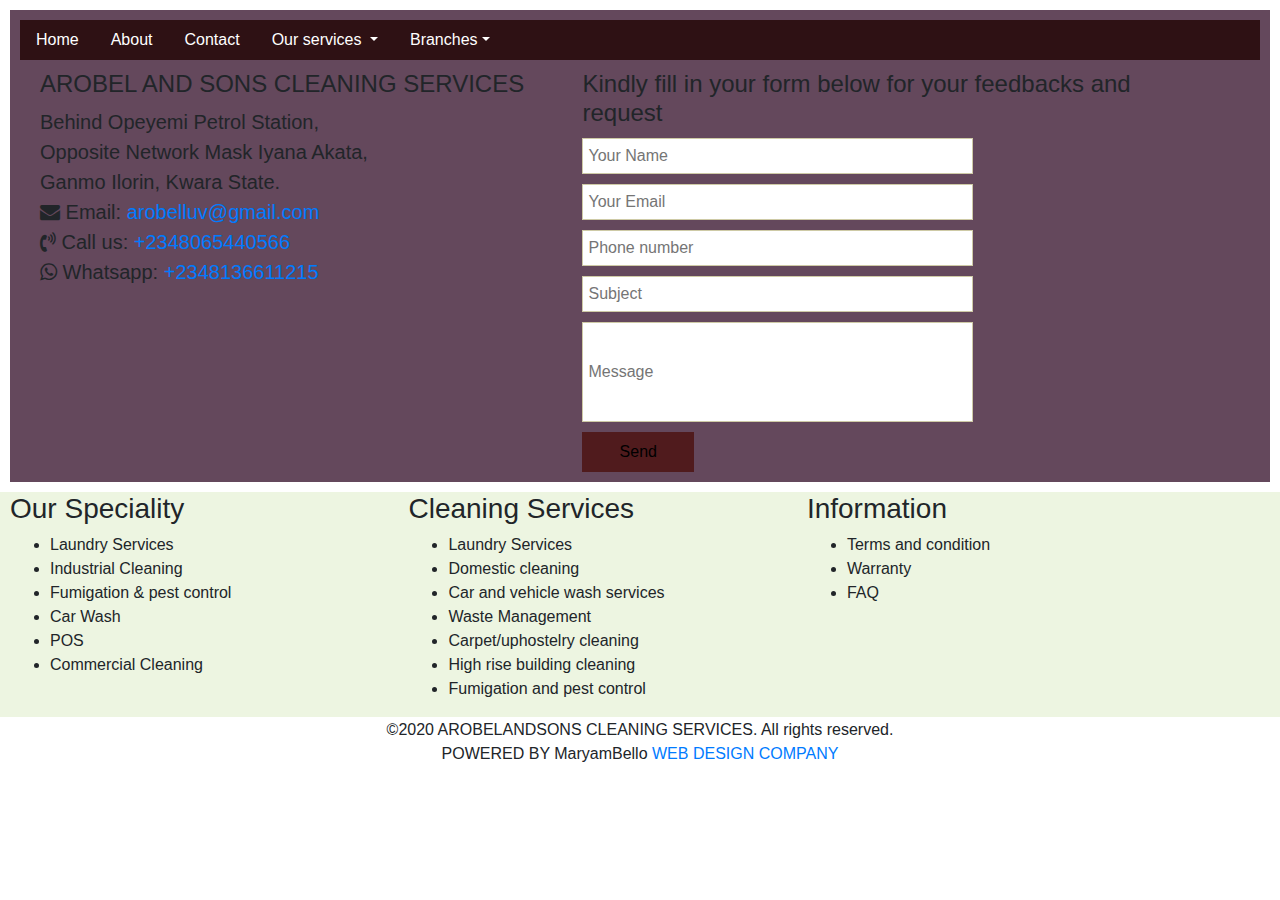
<file: about.html>
<!DOCTYPE html>
<html lang="en">
<head>
    <meta charset="UTF-8">
    <meta name="viewport" content="width=device-width, initial-scale=1.0">
    <title>Arobelandsons</title>
    <link rel="stylesheet" href="styles.css">
    <link rel="stylesheet" href="https://stackpath.bootstrapcdn.com/bootstrap/4.3.1/css/bootstrap.min.css">
    <link rel="stylesheet" href="https://maxcdn.bootstrapcdn.com/font-awesome/4.7.0/css/font-awesome.min.css">
    <script src="https://ajax.googleapis.com/ajax/libs/jquery/3.3.1/jquery.min.js"></script>
    <script src="https://cdnjs.cloudflare.com/ajax/libs/popper.js/1.14.7/umd/popper.min.js"></script>
    <script src="https://stackpath.bootstrapcdn.com/bootstrap/4.3.1/js/bootstrap.min.js"></script>
</head>
<body>
    <div id="container">
        <header>
            <ul class="nav">
                <li class="nav-item"><a href="index.html" class="nav-link"> Home</a></li>
                <li class="nav-item"><a href="" class="nav-link"> About</a></li>
                <li class="nav-item"><a href="about.html" class="nav-link"> Contact</a></li>
                <li class="nav-item dropdown"><a href="#"class="nav-link dropdown-toggle" data-toggle="dropdown"> Our services </a>
                    <div class="dropdown-menu">
                        <a href="#" class="dropdown-item">Laundry Services</a>
                        <a href="#" class="dropdown-item">Industrial Cleaning</a>
                        <a href="#" class="dropdown-item">Fumigation & pest control</a>
                        <a href="#" class="dropdown-item">Car Wash</a>
                        <a href="#" class="dropdown-item">POS</a>
                        <a href="#" class="dropdown-item">Commercial Cleaning</a>
                    </div>
                </li>
                <li class="nav-item dropdown"><a href="#"class="nav-link dropdown-toggle" data-toggle="dropdown">Branches</a> 
                    <div class="dropdown-menu">
                        <a href="#" class="dropdown-item">Ilorin</a>
                        <a href="#" class="dropdown-item">Offa</a>
                        <a href="#" class="dropdown-item">Sokoto</a>
                    </div>
                
                </li>
                
            </ul>
            
            </header>
            

<div id="contact">
    <H4>AROBEL AND SONS CLEANING SERVICES</H4>
   <p> Behind Opeyemi Petrol Station, <br>
    Opposite Network Mask Iyana Akata, <br>
    Ganmo Ilorin, Kwara State. <br>
    <i class="fa fa-envelope"></i> Email: <a href="#">arobelluv@gmail.com</a> <br>
    <i class="fa fa-volume-control-phone"></i> Call us: <a href="#">+2348065440566</a> <br>
    <i class="fa fa-whatsapp"></i> Whatsapp: <a href="#">+2348136611215</a> </p>

</div>

<div id="enquiries">
    <h4>Kindly fill in your form below for your feedbacks and request</h4>
    <form action="">

        <input type="text" placeholder="Your Name">
        <input type="text" placeholder="Your Email">
        <input type="text" placeholder="Phone number">
        <input type="text" placeholder="Subject">
        <input style="height: 100px; text-align: left;"  type="text" placeholder="Message">
        <button>Send</button>
    </form>

</div>
<div id="Second-enquiries">
    <h2>Enquiries</h2>
    <form action="action_php">

        <input type="text" placeholder="Your Name">
        <input type="text" placeholder="Your Email">
        <input type="text" placeholder="Phone number">
        <input type="text" placeholder="Subject">
        <input style="height: 100px; text-align: left;"  type="text" placeholder="Message">
        <button type="submit">Send</button>
    </form>

</div>




    </div>
    <footer>
        <div id="different-services">
    <div class="sub-footer">
        <h3>Our Speciality</h3>
        <ul>
         <li>   Laundry Services</li>
         <li>   Industrial Cleaning </li>
          <li>  Fumigation & pest control </li>
          <li>  Car Wash </li>
         <li>   POS </li>
         <li>  Commercial Cleaning </li> 
        </ul>
    </div>
    <div class="sub-footer">
        <h3>Cleaning Services</h3>
        <ul>
            <li>Laundry Services</li>
            <li>Domestic cleaning</li>
            <li>Car and vehicle wash services</li>
            <li>Waste Management</li>
            <li>Carpet/uphostelry cleaning</li>
            <li>High rise building cleaning</li>
            <li>Fumigation and pest control</li>
        </ul>
    </div>
    <div class="sub-footer">
        <h3>Information</h3>
        <ul>
            <li>Terms and condition</li>
            <li>Warranty</li>
            <li>FAQ</li>
        </ul>
    </div>
    
        </div>
    &copy2020 AROBELANDSONS CLEANING SERVICES. All rights reserved. <br>
    POWERED BY MaryamBello <a href="https://marybello/github.io/flip-portfolio">WEB DESIGN COMPANY</a>
    </footer>
</body>
</html>
</file>
<file: styles.css>
#container{
    margin: 10px;
    background-color: #64485C;
    padding: 10px;
}
header{
    width: 100%;
    height: auto;
    position: relative;
    top: 0px;
    background-color: #2E1114;
    color:white;
    margin-bottom: 10px;
}
nav{
    width: 100%;
    height: 40px;
    margin-bottom: 10px;
    margin-left: 10px;
}
nav p{
    display: inline;
}


header ul a{
    color: white;
}
header img{
    display: inline!important;
}
header button{
    display: none;
}
#main{
    width: 100%;
    text-align: center;
}
#main p{
    width: 90%;
    border: 1px solid black;
    box-shadow: 5px 5px 5px 5px black;
    margin-left: 20px;
    font-family: sans-serif;
    color: black;
    padding: 20px;
}
#main p:hover{
    opacity: 0.9;
}
#slider{
    width: 50%;
    display: inline-block;
    margin-right: 10px;
}
#bgslider{
    overflow: hidden;
}
#bgslider figure { 
    position: relative;
    width: 500%;
    margin: 0;
    left: 0;
    text-align: left;
    font-size: 0;
    animation: 30s slidy infinite; 
    height: 80%;
  }
  #bgslider figure img { 
    width: 20%; 
    float: left; 
    height:70%;
}
@keyframes slidy {
    0% { left: 0%; }
    20% { left: 0%; }
    25% { left: -100%; }
    45% { left: -100%; }
    50% { left: -200%; }
    70% { left: -200%; }
    75% { left: -300%; }
    95% { left: -300%; }
    100% { left: -400%; }
    }

#enquiries{
    width: 45%;
    display: inline-block;
    vertical-align: top;
}
#enquiries input{
    display: block;
    width: 70%;
    margin: 10px;
    border: 1px solid hsl(54, 29%, 73%);
    padding: 5px;
    margin-left: 0px;
}
#enquiries button {
    width: 20%;
    background-color: #501B1D;
    color: black;
    height: 40px;
    border: none;
}
#work{
    width: 100%;
    border-top: 1px solid black;
}
#work #left{

    width: 45%;
    display: inline-block;
    margin-left: 10px;
    text-align: center;
    margin-top: 10px;
    padding: 10px;
}
#work #right{
    width: 50%;
padding: 10px;
margin: 10px;
    display: inline-block;
    vertical-align: top;
}

#work #right ul{
    list-style-type: none;
}
#work #right ul li {
    width: 70%;
    background-color: hsl(54, 29%, 73%);
    border: 1px solid black;
    margin: 3px;
}
#work #right ul li:hover{
    background-color: hsl(54, 29%, 50%);
}
#work #right ul li i{
    margin-right: 10px;
    margin-left: 5px;
}
#jobs{
    width: 100%;
    padding: 10px;
    margin: 10px;
    position: relative;
    top: 3rem;
}
#carton{
    width: 100%;
    padding: 10px;
}
#jobs .flip-container{
    width: 20%;
    padding: 5px;
    display: inline-block;
    vertical-align: top;
    transform: translate(-50%, -50%);
    height: 200px;
    text-align: center;
    border-radius: 5px;
    margin: 10px;
    position: relative;
    left: 10%;
    top: 10%;
}
.front-face, .back-face{
    position: absolute;
    width: 100%;
    height: 100%;
    background: #d8dee8;
    border-radius: 5px;
    backface-visibility: hidden;
    box-shadow: 0 2px 3px rgba(0,0,0,.2);
    transition: transform .4s linear;
  }
  .cover{
    height: 90%;
    width: 100%;
    border-radius: 5px 5px 0 0;
  }
  .profile{
    height: 100%;
    width: 100%;
    padding: 5px;
    background: white;
  }
  .name{
    font-size: 15px;
    margin-bottom: 10px;
  }
  .back-face{
    transform: perspective(800px) rotateY(-180deg);
  }
  .front-face{
    transform: perspective(800px) rotateY(0deg);
  }
  .flip-container:hover > .back-face{
    transform: perspective(800px) rotateY(0deg);
  }
  .flip-container:hover > .front-face{
    transform: perspective(800px) rotateY(180deg);
  }
#Second-enquiries{
display: none!important;
}
#contact{
    display: inline-block;
    width: 45%;
    position: relative;
    left: 20px;
}
#contact p{
    font-size:20px;
}
#different-services{
    width: 100%;
    background-color: #EDF5E1;
    text-align: left;
    border-bottom: 1px solid white;
}
#different-services .sub-footer{
    width: 30%;
    display: inline-block;
    vertical-align: top;
    margin-left: 10px;
}
footer{
    text-align: center;
}






@media (max-width:480px){

    #slider{
        width: 100%;
        display:block!important;
    }
    nav{
        height: auto;
    }
    #enquiries{
        display: none;
    }
    #work #left{
        width: 100%;
        display: block;
    }
    #work #right{
        width: 100%;
        display: block;
    }
    #jobs{
        left: 6rem;
    }
    #jobs .flip-container{
        width: 100%;
        display: block;
    }
#Second-enquiries{
    display: block!important;
    margin-top: 10px;
    text-align: center;
}
#Second-enquiries input{
    display: block;
    width: 90%;
    margin: 10px;
    border: 1px solid hsl(54, 29%, 73%);
    padding: 5px;
}
#Second-enquiries button {
    width: 20%;
    background-color: #501B1D;
    color: black;
    height: 40px;
    border: none;
}
#different-services .sub-footer{
    width: 100%;
    display:block;
}
#contact{
    display: block;
    width: 100%;
    left: 2px;
}

}
</file>
